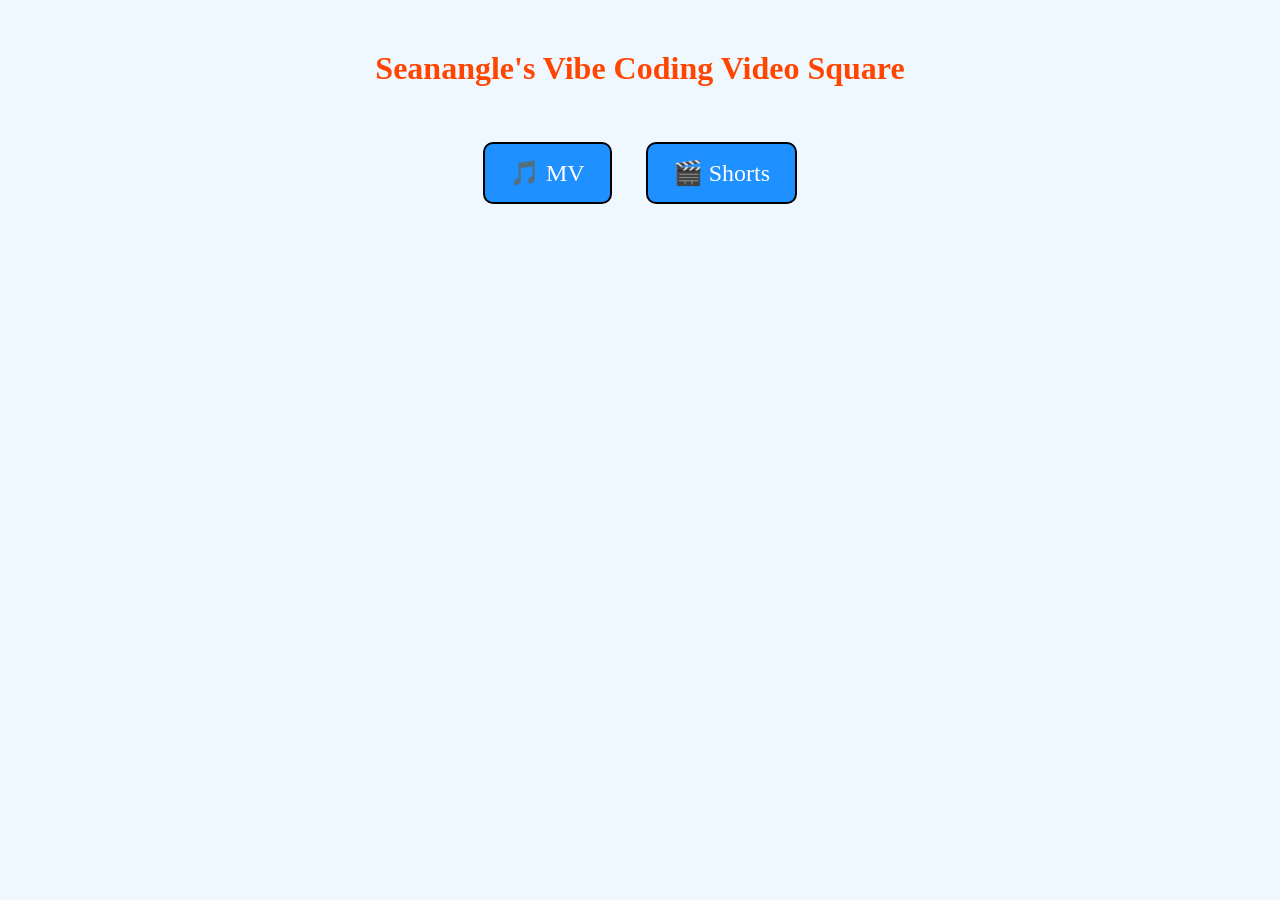
<file: index.html>
﻿<!DOCTYPE html>
<html lang="en">
<head>
    <meta charset="UTF-8">
    <meta name="viewport" content="width=device-width, initial-scale=1.0">
    <title>Seanangle's Vibe Coding Video Square v1</title>
    <style>
        body {
            font-family: "Comic Sans MS", "Comic Sans", cursive;
            text-align: center;
            margin: 50px;
            background-color: #f0f8ff;
        }
        h1 {
            color: #ff4500;
        }
        .container {
            margin-top: 40px;
        }
        a {
            display: inline-block;
            margin: 15px;
            padding: 15px 25px;
            font-size: 1.5em;
            color: white;
            background-color: #1e90ff;
            text-decoration: none;
            border-radius: 10px;
            border: 2px solid #000;
        }
        a:hover {
            background-color: #00bfff;
        }
    </style>
</head>
<body>
    <h1>Seanangle's Vibe Coding Video Square</h1>
    <div class="container">
        <a href="Pages/mv.html">🎵 MV</a>
        <a href="Pages/shorts/index.html">🎬 Shorts</a>
    </div>
</body>
</html>
</file>
